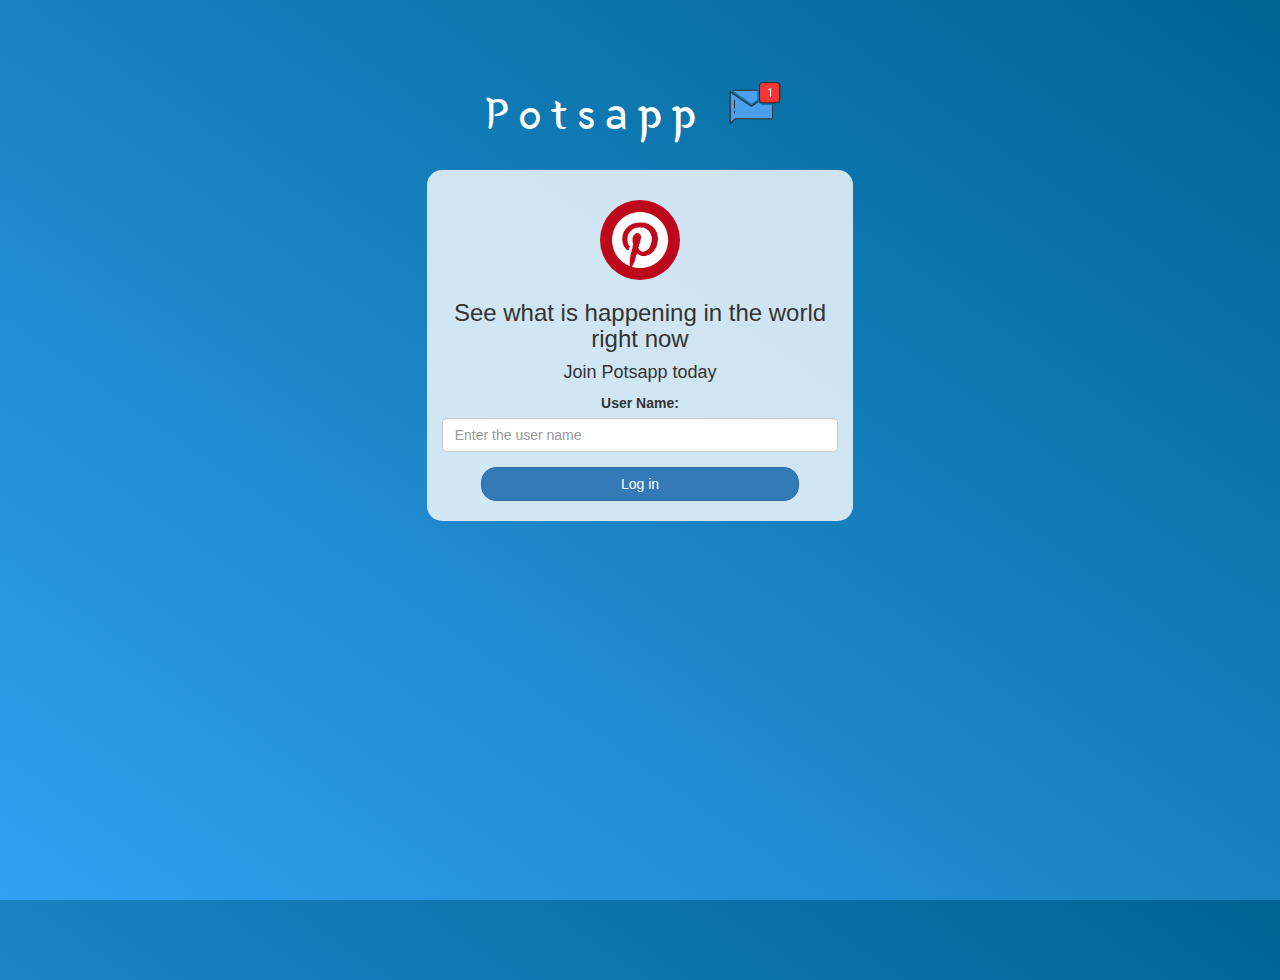
<file: index.html>
<!DOCTYPE html>
<html>

<head>
	<title>Potsapp</title>
	<link href="https://fonts.googleapis.com/css?family=Yeon+Sung&display=swap" rel="stylesheet">
	<meta name="viewport" content="width=device-width, initial-scale=1">

	<link rel="stylesheet" href="https://maxcdn.bootstrapcdn.com/bootstrap/3.4.0/css/bootstrap.min.css">
	<script src="https://ajax.googleapis.com/ajax/libs/jquery/3.4.1/jquery.min.js"></script>
	<script src="https://maxcdn.bootstrapcdn.com/bootstrap/3.4.0/js/bootstrap.min.js"></script>

	<link rel="stylesheet" type="text/css" href="style.css">
	<script src="potsapp.js"></script>
</head>

<body>
	<center>
		<h1 class="header">
			Potsapp <sup>
				<img src="m2.png">
			</sup>
		</h1>

		<div class="col-lg-4 col-md-6 col-sm-6 col-xs-11 login_div">
			<img src="images.png" class="logo">
			<h3>See what is happening in the world right now</h3>
			<h4>Join Potsapp today</h4>

			<div class="form-group">
				<label>User Name:</label>
				<input type="text" id="user_name" class="form-control" placeholder="Enter the user name">
			</div>

			<button id="login_button" class="btn btn-primary" onclick="addUser()">Log in</button>
			<br><br>
		</div>
	</center>
</body>

</html>
</file>
<file: style.css>
html, body
{
  height: 100%;
  margin: 0;
}

body
{
background-image: linear-gradient(to right top, #33a0f1, #2591d9, #1882c1, #0a73aa, #006494);
}

.header
{
	color: white;
	font-family: 'Yeon Sung';
	font-size: 45px;
	letter-spacing: 10px;
	margin-top: 80px;
}
.header img
{
	width: 80px;
	margin-left: -15px;
}

.login_div
{
	background: rgba(255,255,255,0.8);
	float: none;
	border-radius: 15px;
}

.logo
{
	width: 80px;margin-top: 30px;border-radius: 40px;
}

#login_button
{
	width: 80%;border-radius: 15px;
}

.room_name
{
	cursor: pointer;
	font-size: 20px;
}


#logout
{
	font-size: 20px; float: right;
}


#output
{
	padding: 10px; width:80%;background: rgba(255,255,255,0.8);border-radius: 15px;
}

.input_div_room_page
{
	width: 80%;
}

.input_div label
{
	color: white;font-size: 20px;
}


.input_div_message_page
{  
	position: fixed;bottom: 0px;width: 100%;background: rgba(255,255,255,0.8);
}
.input_div_message_page label
{
	color: black;
}
.input_div_message_page #msg
{
	width: 80%;
}
.input_div_message_page button
{
	margin-top: 15px;
	width: 50%; 
}
.color_white
{
	color: white
}

.user_tick
{
	width:20px;
}
.message_h4
{
	padding-left:5px;color:grey;
}
</file>
